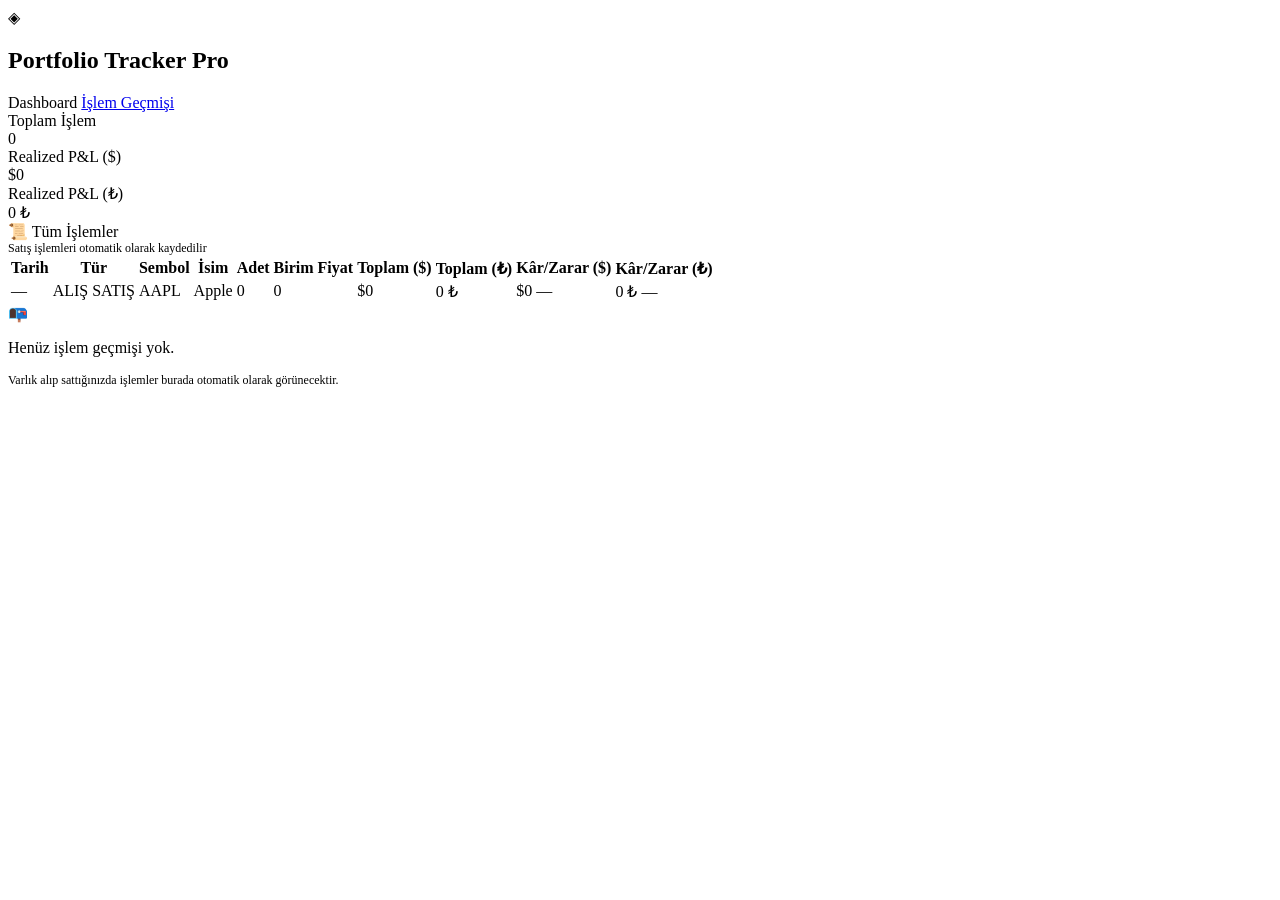
<file: src/main/resources/templates/trade-history.html>
<!DOCTYPE html>
<html xmlns:th="http://www.thymeleaf.org">
<head>
    <meta charset="UTF-8">
    <meta name="viewport" content="width=device-width, initial-scale=1.0">
    <title>İşlem Geçmişi — Portfolio Tracker Pro</title>
    <link rel="stylesheet" th:href="@{/css/styles.css}">
    <link rel="manifest" th:href="@{/manifest.json}">
    <meta name="theme-color" content="#0a0a1a">
    <meta name="apple-mobile-web-app-capable" content="yes">
    <meta name="apple-mobile-web-app-status-bar-style" content="black-translucent">
    <script>
        if ('serviceWorker' in navigator) {
            window.addEventListener('load', function() {
                navigator.serviceWorker.register('/sw.js');
            });
        }
    </script>
</head>
<body>

<!-- Navbar -->
<nav class="navbar">
    <div class="navbar-brand">
        <span class="logo">◈</span>
        <h1>Portfolio Tracker <span>Pro</span></h1>
    </div>
    <div class="navbar-nav">
        <a th:href="@{/}">Dashboard</a>
        <a href="/trade-history" class="active">İşlem Geçmişi</a>
    </div>
</nav>

<div class="container">

    <!-- Realized P&L Summary -->
    <div class="summary-grid animate-in" style="grid-template-columns: repeat(3, 1fr);">
        <div class="summary-card">
            <div class="label">Toplam İşlem</div>
            <div class="value small" th:text="${trades.size()}">0</div>
        </div>
        <div class="summary-card">
            <div class="label">Realized P&amp;L ($)</div>
            <div class="value small"
                 th:classappend="${totalRealizedUsd >= 0 ? 'positive' : 'negative'}"
                 th:text="${(totalRealizedUsd >= 0 ? '+$' : '-$') + #numbers.formatDecimal(totalRealizedUsd >= 0 ? totalRealizedUsd : (totalRealizedUsd * -1), 1, 2)}">$0</div>
        </div>
        <div class="summary-card">
            <div class="label">Realized P&amp;L (₺)</div>
            <div class="value small"
                 th:classappend="${totalRealizedTry >= 0 ? 'positive' : 'negative'}"
                 th:text="${(totalRealizedTry >= 0 ? '+' : '') + #numbers.formatDecimal(totalRealizedTry, 1, 2) + ' ₺'}">0 ₺</div>
        </div>
    </div>

    <!-- İşlem Tablosu -->
    <div class="card animate-in animate-delay-1">
        <div class="card-header">
            <div class="card-title">
                <span class="icon">📜</span>
                Tüm İşlemler
            </div>
            <div style="font-size:12px;color:var(--text-muted)">
                Satış işlemleri otomatik olarak kaydedilir
            </div>
        </div>

        <div class="table-wrapper" th:if="${!trades.isEmpty()}">
            <table>
                <thead>
                    <tr>
                        <th>Tarih</th>
                        <th>Tür</th>
                        <th>Sembol</th>
                        <th>İsim</th>
                        <th>Adet</th>
                        <th>Birim Fiyat</th>
                        <th>Toplam ($)</th>
                        <th>Toplam (₺)</th>
                        <th>Kâr/Zarar ($)</th>
                        <th>Kâr/Zarar (₺)</th>
                    </tr>
                </thead>
                <tbody>
                    <tr th:each="trade : ${trades}">
                        <td style="white-space:nowrap" th:text="${#temporals.format(trade.tradeDate, 'dd MMM yyyy HH:mm')}">—</td>
                        <td>
                            <span class="badge badge-buy" th:if="${trade.tradeType == 'BUY'}">ALIŞ</span>
                            <span class="badge badge-sell" th:if="${trade.tradeType == 'SELL'}">SATIŞ</span>
                        </td>
                        <td class="symbol-cell" th:text="${trade.symbol}">AAPL</td>
                        <td th:text="${trade.assetName}">Apple</td>
                        <td th:text="${#numbers.formatDecimal(trade.quantity, 1, 2)}">0</td>
                        <td th:text="${trade.pricePerUnit != null ? #numbers.formatDecimal(trade.pricePerUnit, 1, 2) + ' ' + (trade.currency != null ? trade.currency : '') : '—'}">0</td>
                        <td th:text="${trade.totalAmountUsd != null ? '$' + #numbers.formatDecimal(trade.totalAmountUsd, 1, 2) : '—'}">$0</td>
                        <td th:text="${trade.totalAmountTry != null ? #numbers.formatDecimal(trade.totalAmountTry, 1, 2) + ' ₺' : '—'}">0 ₺</td>
                        <!-- Kâr/Zarar USD -->
                        <td>
                            <span th:if="${trade.tradeType == 'SELL' && trade.profitLossUsd != null}"
                                  th:classappend="${trade.profitLossUsd >= 0 ? 'positive' : 'negative'}"
                                  th:text="${(trade.profitLossUsd >= 0 ? '+$' : '-$') + #numbers.formatDecimal(trade.profitLossUsd >= 0 ? trade.profitLossUsd : (trade.profitLossUsd * -1), 1, 2)}">$0</span>
                            <span th:if="${trade.tradeType != 'SELL'}" style="color:var(--text-muted)">—</span>
                        </td>
                        <!-- Kâr/Zarar TRY -->
                        <td>
                            <span th:if="${trade.tradeType == 'SELL' && trade.profitLossTry != null}"
                                  th:classappend="${trade.profitLossTry >= 0 ? 'positive' : 'negative'}"
                                  th:text="${(trade.profitLossTry >= 0 ? '+' : '') + #numbers.formatDecimal(trade.profitLossTry, 1, 2) + ' ₺'}">0 ₺</span>
                            <span th:if="${trade.tradeType != 'SELL'}" style="color:var(--text-muted)">—</span>
                        </td>
                    </tr>
                </tbody>
            </table>
        </div>

        <div class="empty-state" th:if="${trades.isEmpty()}">
            <div class="icon">📭</div>
            <p>Henüz işlem geçmişi yok.</p>
            <p style="font-size:12px;color:var(--text-muted);margin-top:8px">Varlık alıp sattığınızda işlemler burada otomatik olarak görünecektir.</p>
        </div>
    </div>

</div>

</body>
</html>
</file>
